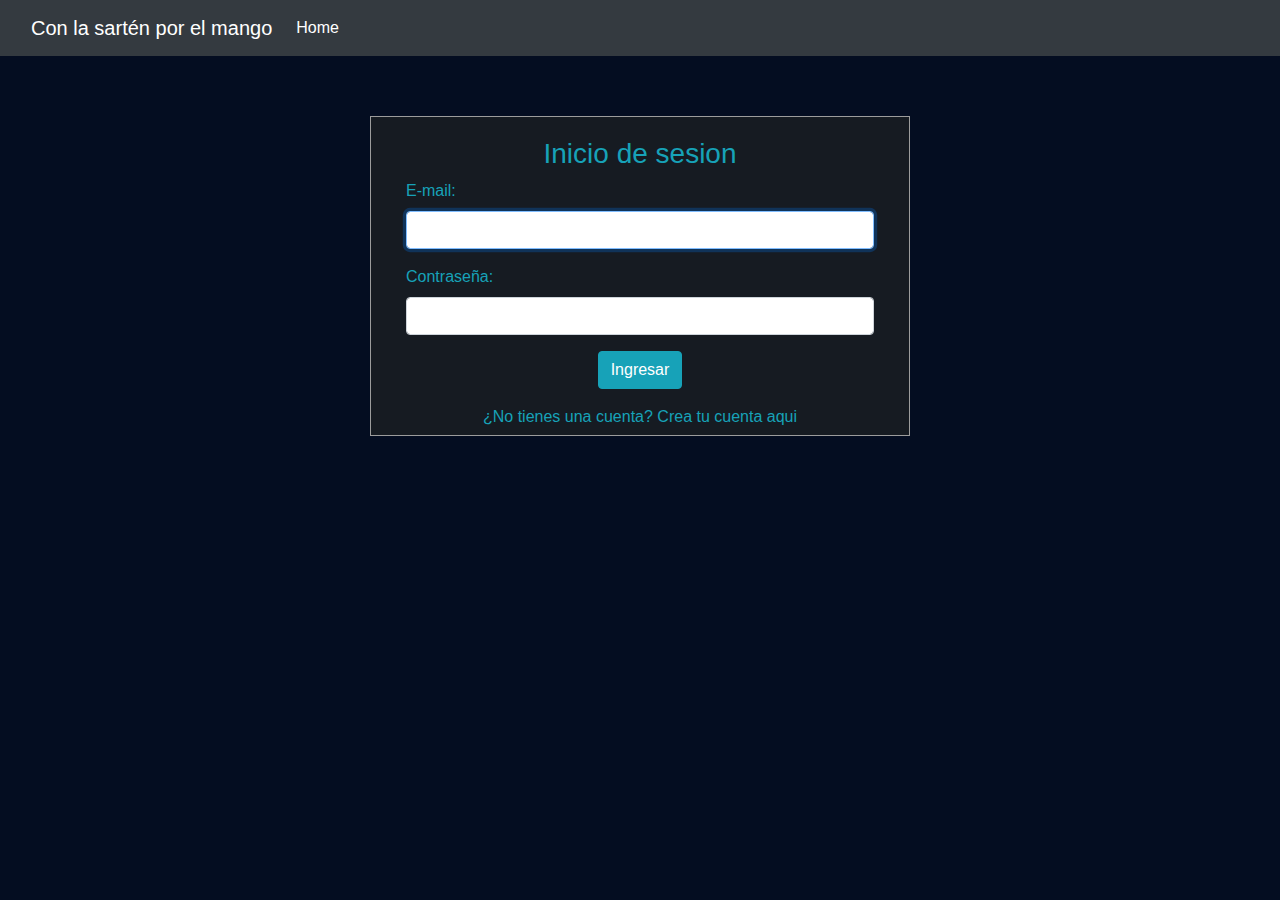
<file: index.html>
<!DOCTYPE html>
<html lang="en">

<head>
    <meta charset="UTF-8" />
    <meta http-equiv="X-UA-Compatible" content="IE=edge" />
    <meta name="viewport" content="width=device-width, initial-scale=1.0" />
    <link href="//maxcdn.bootstrapcdn.com/bootstrap/4.1.1/css/bootstrap.min.css" rel="stylesheet" id="bootstrap-css" />
    <link rel="stylesheet" href="css/login.css" />
    <!-- JavaScript Bundle with Popper -->
    <script src="https://code.jquery.com/jquery-3.5.1.min.js" integrity="sha256-9/aliU8dGd2tb6OSsuzixeV4y/faTqgFtohetphbbj0=" crossorigin="anonymous"></script>
    <script src="/js/login.js"></script>
    <title>Con la sartén por el mango</title>
</head>

<body>
    <!-- Navbar -->
    <header>
        <nav class="navbar navbar-expand-lg  navbar-dark bg-dark ">
            <div class="container-fluid">
                <a class="navbar-brand" href="#">Con la sartén por el mango</a>
                <button class="navbar-toggler" type="button" data-bs-toggle="collapse" data-bs-target="#navbarNavDropdown" aria-controls="navbarNavDropdown" aria-expanded="false" aria-label="Toggle navigation">
          <span class="navbar-toggler-icon"></span>
        </button>
                <div class="collapse navbar-collapse" id="navbarNavDropdown">
                    <ul class="navbar-nav">
                        <li class="nav-item">
                            <a class="nav-link active ps-5" aria-current="page" href="./index.html">
                                <div class="sb-nav-link-icon "><i class="fas fa-home "></i></div>
                                Home
                            </a>
                        </li>
                    </ul>
                </div>
            </div>
        </nav>
    </header>
    <!-- TERMINA NAVBAR -->
    <div id="login">
        <div class="container">
            <div id="login-row" class="row justify-content-center align-items-center">
                <div id="login-column" class="col-md-6">
                    <div id="login-box" class="col-md-12">
                        <form id="login-form" class="form" action="" method="post">
                            <h3 class="text-center text-info">Inicio de sesion</h3>
                            <div class="form-group">
                                <label for="useremail" class="text-info">E-mail:</label><br />
                                <input type="email" name="useremail" id="useremail" class="form-control" required />
                            </div>
                            <div class="form-group">
                                <label for="password" class="text-info">Contraseña:</label
                  ><br />
                  <input
                    type="password"
                    name="password"
                    id="password"
                    class="form-control"
                    required
                  />
                </div>
                <div class="form-group text-center">
                  <input
                    type="button"
                    name="submit"
                    class="btn btn-info btn-md"
                    value="Ingresar"
                    onclick="login()"
                  />
                </div>
                <div class="form-group text-center">
                  <label for="remember-me" class="text-info">
                    <span
                      >¿No tienes una cuenta?
                      <a href="registro.html" class="text-info"
                        >Crea tu cuenta aqui</a
                      ></span
                    >
                  </label>
                            </div>
                        </form>
                    </div>
                </div>
            </div>
        </div>
    </div>
</body>

</html>
</file>
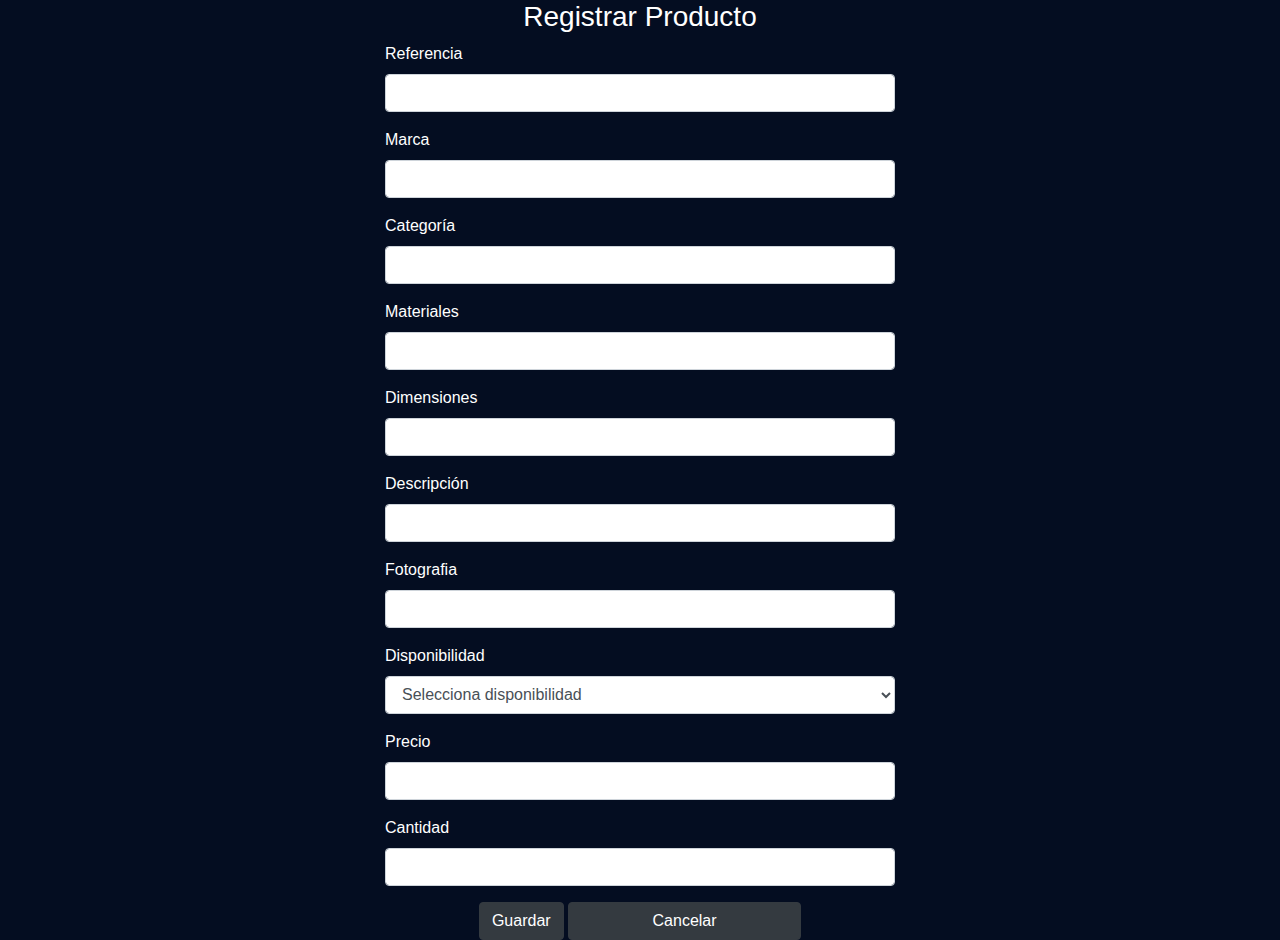
<file: productoForm.html>
<!DOCTYPE html>
<html lang="en">

<head>
    <meta charset="UTF-8">
    <meta http-equiv="X-UA-Compatible" content="IE=edge">
    <meta name="viewport" content="width=device-width, initial-scale=1.0">
    <title>formulario Productos</title>
    <link href="//maxcdn.bootstrapcdn.com/bootstrap/4.1.1/css/bootstrap.min.css" rel="stylesheet" id="bootstrap-css" />
    <link rel="stylesheet" href="css/registrar.css">
    <script src="//maxcdn.bootstrapcdn.com/bootstrap/4.1.1/js/bootstrap.min.js"></script>
    <script src="//cdnjs.cloudflare.com/ajax/libs/jquery/3.2.1/jquery.min.js"></script>
</head>

<body>
    <div class="container">
        <div id="login-row" class="row justify-content-center align-items-center">
            <div id="login-column" class="col-md-6">
                <div id="login-box" class="col-md-12">
                    <form id="userForm" class="form " action="" method="post">
                        <h3 class="text-center text-white">Registrar Producto</h3>
                        <div class="form-group">
                            <label for="brandProd" class="text-white ">Referencia</label><br />
                            <input type="text" name="brandProd" id="brandProd" class="form-control" required />
                        </div>
                        <div class="form-group">
                            <label for="modelProd" class="text-white">Marca</label><br />
                            <input type="text" name="modelProd" id="modelProd" class="form-control" required>
                        </div>
                        <div class="form-group">
                            <label for="processorProd" class="text-white">Categoría</label><br>
                            <input type="text" name="processorProd" id="processorProd" class="form-control" required>
                        </div>
                        <div class="form-group">
                            <label for="osProd" class="text-white">Materiales</label><br>
                            <input type="text" name="osProd" id="osProd" class="form-control" required>
                        </div>
                        <div class="form-group">
                            <label for="descriptionProd" class="text-white">Dimensiones</label>
                            <input type="text" name="descriptionProd" id="descriptionProd" class="form-control" required>
                        </div>
                        <div class="form-group">
                            <label for="memoryProd" class="text-white">Descripción</label><br>
                            <input type="number" name="memoryProd" id="memoryProd" class="form-control" required>
                        </div>
                        <div class="form-group">
                            <label for="hardDriveProd" class="text-white">Fotografia</label><br>
                            <input type="text" name="hardDriveProd" id="hardDriveProd" class="form-control" required>
                        </div>
                        <div class="form-group">
                            <label for="availabilityProd" class="text-white">Disponibilidad</label><br>
                            <select name="availabilityProd" id="availabilityProd" class="form-control" required>
                                <option selected value="">Selecciona disponibilidad</option>
                                <option value="disponible">Disponible</option>
                                <option value="noDisponible">No disponible</option>
                            </select>
                        </div>
                        <div class="form-group">
                            <label for="priceProd" class="text-white">Precio</label><br>
                            <input type="number" name="priceProd" id="priceProd" class="form-control" required>
                        </div>
                        <div class="form-group">
                            <label for="quantityProd" class="text-white">Cantidad</label><br>
                            <input type="number" name="quantityProd" id="quantityProd" class="form-control" required>
                        </div>
                </div>
            </div>
        </div>
        <div class="form-group text-center">
            <input type="submit" name="guardaeDatos" class="btn btn-dark btn-md" value="Guardar" onclick="" />
            <input class="btn btn-dark btn-md" value="Cancelar" onclick="" />
        </div>

        </form>
    </div>
</body>

</html>
</file>
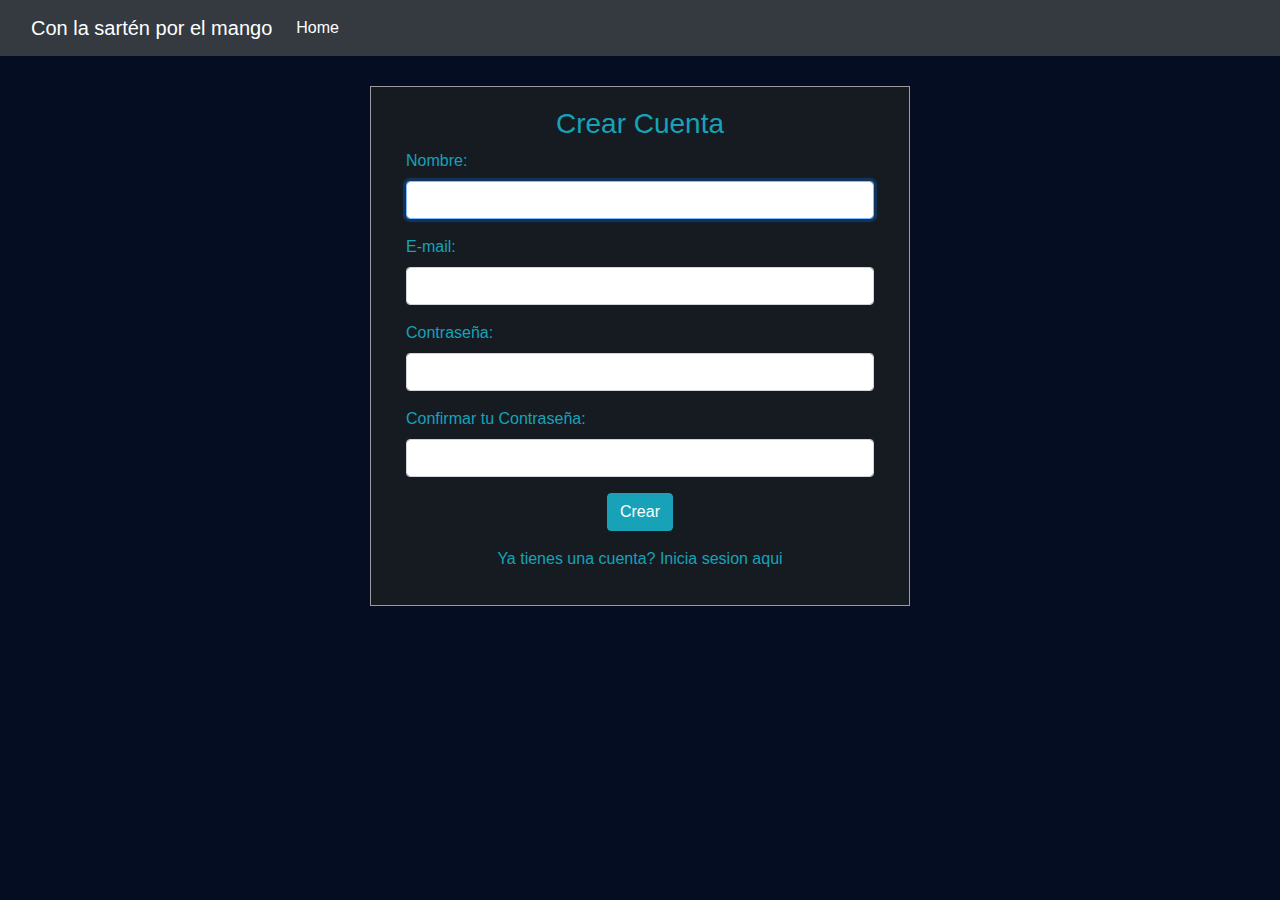
<file: registro.html>
<!DOCTYPE html>
<html lang="en">

<head>
    <meta charset="UTF-8" />
    <meta http-equiv="X-UA-Compatible" content="IE=edge" />
    <meta name="viewport" content="width=device-width, initial-scale=1.0" />
    <link href="//maxcdn.bootstrapcdn.com/bootstrap/4.1.1/css/bootstrap.min.css" rel="stylesheet" id="bootstrap-css" />
    <link rel="stylesheet" href="css/registrar.css">
    <script src="//maxcdn.bootstrapcdn.com/bootstrap/4.1.1/js/bootstrap.min.js"></script>
    <script src="//cdnjs.cloudflare.com/ajax/libs/jquery/3.2.1/jquery.min.js"></script>
    <script src="/js/registro.js"></script>
    <title>Registrar Usuario</title>
</head>

<body>
    <!-- Navbar -->
    <header>
        <nav class="navbar navbar-expand-lg  navbar-dark bg-dark ">
            <div class="container-fluid">
                <a class="navbar-brand" href="#">Con la sartén por el mango</a>
                <button class="navbar-toggler" type="button" data-bs-toggle="collapse" data-bs-target="#navbarNavDropdown" aria-controls="navbarNavDropdown" aria-expanded="false" aria-label="Toggle navigation">
            <span class="navbar-toggler-icon"></span>
          </button>
                <div class="collapse navbar-collapse" id="navbarNavDropdown">
                    <ul class="navbar-nav">
                        <li class="nav-item">
                            <a class="nav-link active ps-5" aria-current="page" href="./index.html">
                                <div class="sb-nav-link-icon "><i class="fas fa-home "></i></div>
                                Home
                            </a>
                        </li>
                    </ul>
                </div>
            </div>
        </nav>
    </header>
    <!-- TERMINA NAVBAR -->
    <div id="login">
        <div class="container">
            <div id="login-row" class="row justify-content-center align-items-center">
                <div id="login-column" class="col-md-6">
                    <div id="login-box" class="col-md-12">
                        <form id="login-form" class="form" action="" method="post">
                            <h3 class="text-center text-info">Crear Cuenta</h3>
                            <div class="form-group">
                                <label for="username" class="text-info">Nombre:</label><br />
                                <input type="username" name="username" id="username" class="form-control" required/>
                            </div>
                            <div class="form-group">
                                <label for="useremail" class="text-info">E-mail:</label><br />
                                <input type="email" name="useremail" id="useremail" class="form-control" required/>
                            </div>
                            <div class="form-group">
                                <label for="password" class="text-info">Contraseña:</label><br />
                                <input type="password" name="password" id="password" class="form-control" required/>
                            </div>
                            <div class="form-group">
                                <label for="passwordrepeat" class="text-info">Confirmar tu Contraseña:</label><br />
                                <input type="password" name="passwordrepeat" id="passwordrepeat" class="form-control" required/>
                            </div>
                            <div class="form-group text-center">
                                <input type="button" name="submit" class="btn btn-info btn-md" value="Crear" onclick="registrar()" />
                            </div>
                            <div class="form-group text-center">
                                <label for="remember-me" class="text-info">
                                    <span>Ya tienes una cuenta? <a href="index.html" class="text-info">Inicia sesion aqui</a></span>
                                </label>
                            </div>
                        </form>
                    </div>
                </div>
            </div>
        </div>
    </div>
</body>

</html>
</file>
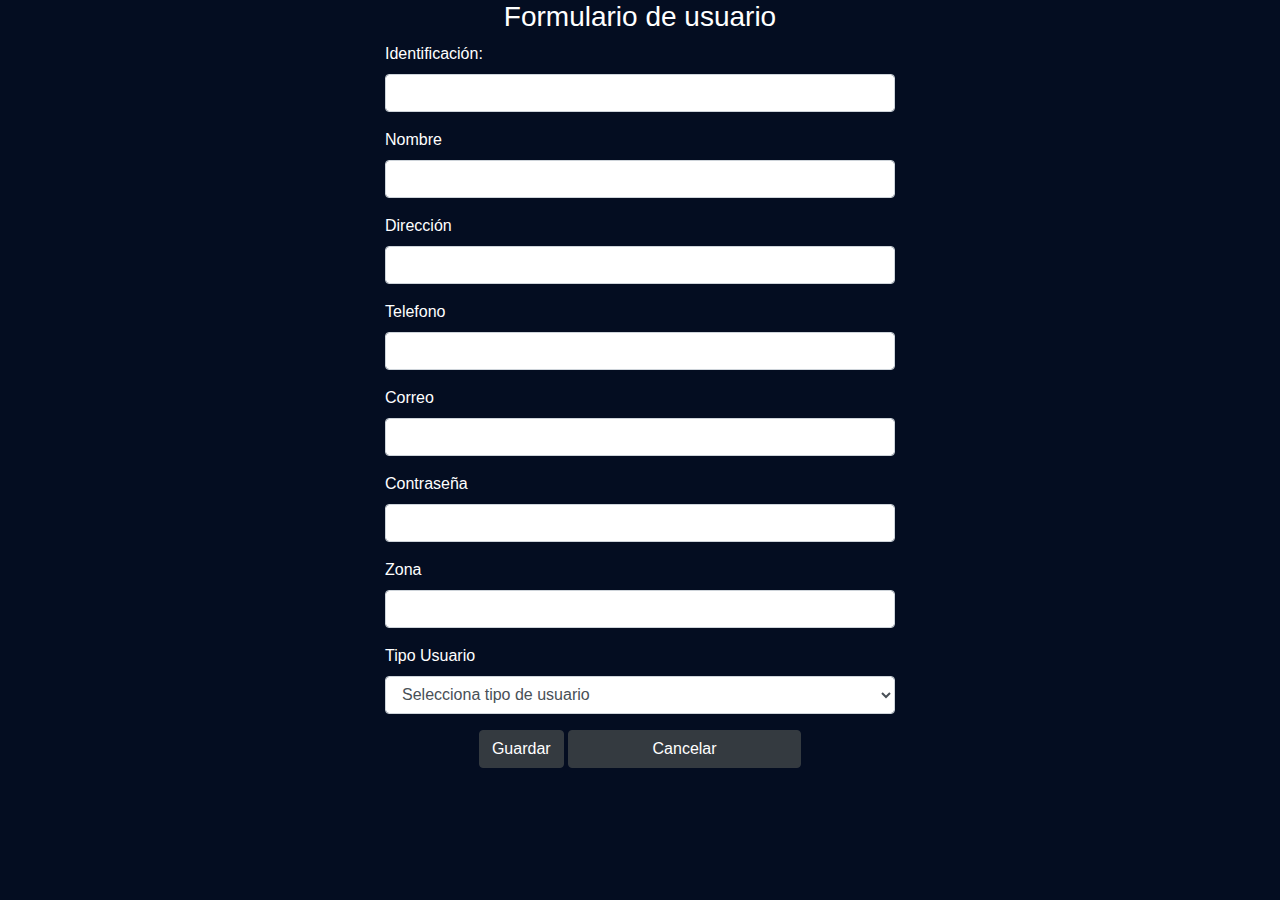
<file: userForm.html>
<!DOCTYPE html>
<html lang="en">

<head>
    <meta charset="UTF-8">
    <meta http-equiv="X-UA-Compatible" content="IE=edge">
    <meta name="viewport" content="width=device-width, initial-scale=1.0">
    <title>formulario de usurio</title>
    <link href="//maxcdn.bootstrapcdn.com/bootstrap/4.1.1/css/bootstrap.min.css" rel="stylesheet" id="bootstrap-css" />
    <link rel="stylesheet" href="css/registrar.css">
    <script src="//maxcdn.bootstrapcdn.com/bootstrap/4.1.1/js/bootstrap.min.js"></script>
    <script src="//cdnjs.cloudflare.com/ajax/libs/jquery/3.2.1/jquery.min.js"></script>
</head>

<body>
    <div class="container">
        <div id="login-row" class="row justify-content-center align-items-center">
            <div id="login-column" class="col-md-6">
                <div id="login-box" class="col-md-12">
                    <form id="userForm" class="form " action="" method="post">
                        <h3 class="text-center text-white">Formulario de usuario</h3>
                        <div class="form-group">
                            <label for="identificationUser" class="text-white ">Identificación:</label><br />
                            <input type="number" name="identificationUser" id="identificationUser" class="form-control"
                                required />
                        </div>
                        <div class="form-group">
                            <label for="nameUser" class="text-white">Nombre</label><br/>
                            <input type="text" name="nameUser" id="nameUser" class="form-control" required>
                        </div>
                        <div class="form-group">
                            <label for="addressUser" class="text-white">Dirección</label><br>
                            <input type="text" name="addressUser" id="addressUser"class="form-control" required>
                        </div>
                        <div class="form-group">
                            <label for="cellPhoneUser" class="text-white">Telefono</label><br>
                            <input type="number" name="cellPhone" id="cellphoneUser"  class="form-control" required>
                        </div>
                        <div class="form-group">
                            <label for="emailUser" class="text-white">Correo</label>
                            <input type="email" name="emailUser" id="emailUser" class="form-control" required>
                        </div>
                        <div class="form-group">
                            <label for="passwordUser" class="text-white">Contraseña</label><br>
                            <input type="password" name="passwordUser" id="passwordUser" class="form-control" required>
                        </div>
                        <div class="form-group">
                            <label for="zoneUser" class="text-white">Zona</label><br>
                            <input type="text" name="zoneUser" id="zoneUser" class="form-control" required>
                        </div>
                        <div class="form-group">
                            <label for="typeUser" class="text-white">Tipo Usuario</label><br>
                            <select name="typeUser" id="typeUser"class="form-control" required>
                                <option selected value="">Selecciona tipo de usuario</option> 
                                <option value="coordinadorZona">Coordinador de zona</option>
                                <option value="asesorComercial">Asesor Comercial</option>                                                             
                                </select >
                        </div>
                </div>
            </div>
        </div>
        <div class="form-group text-center">
            <input type="submit" name="guardaeDatos" class="btn btn-dark btn-md" value="Guardar" onclick=""/>
            <input class="btn btn-dark btn-md" value="Cancelar" onclick=""/>
        </div>

        </form>
    </div>
</body>

</html>
</file>
<file: css/login.css>
body {
    margin: 0;
    padding: 0;
    background-color: #040d21;
    background-size: cover;
    height: 100vh;
}

#login .container #login-row #login-column #login-box {
    margin-top: 60px;
    max-width: 600px;
    height: 320px;
    border: 1px solid #9c9c9c;
    background-color: #161b22;
}

#login .container #login-row #login-column #login-box #login-form {
    padding: 20px;
}

#login .container #login-row #login-column #login-box #login-form #register-link {
    margin-top: -85px;
}
</file>
<file: css/registrar.css>
body {
    margin: 0;
    padding: 0;
    background-color: #040d21;
    background-size: cover;
    height: 100vh;
}

#login .container #login-row #login-column #login-box {
    margin-top: 30px;
    max-width: 600px;
    height: 520px;
    border: 1px solid #9c9c9c;
    background-color: #161b22;
}

#login .container #login-row #login-column #login-box #login-form {
    padding: 20px;
}

#login .container #login-row #login-column #login-box #login-form #register-link {
    margin-top: -85px;
}
</file>
